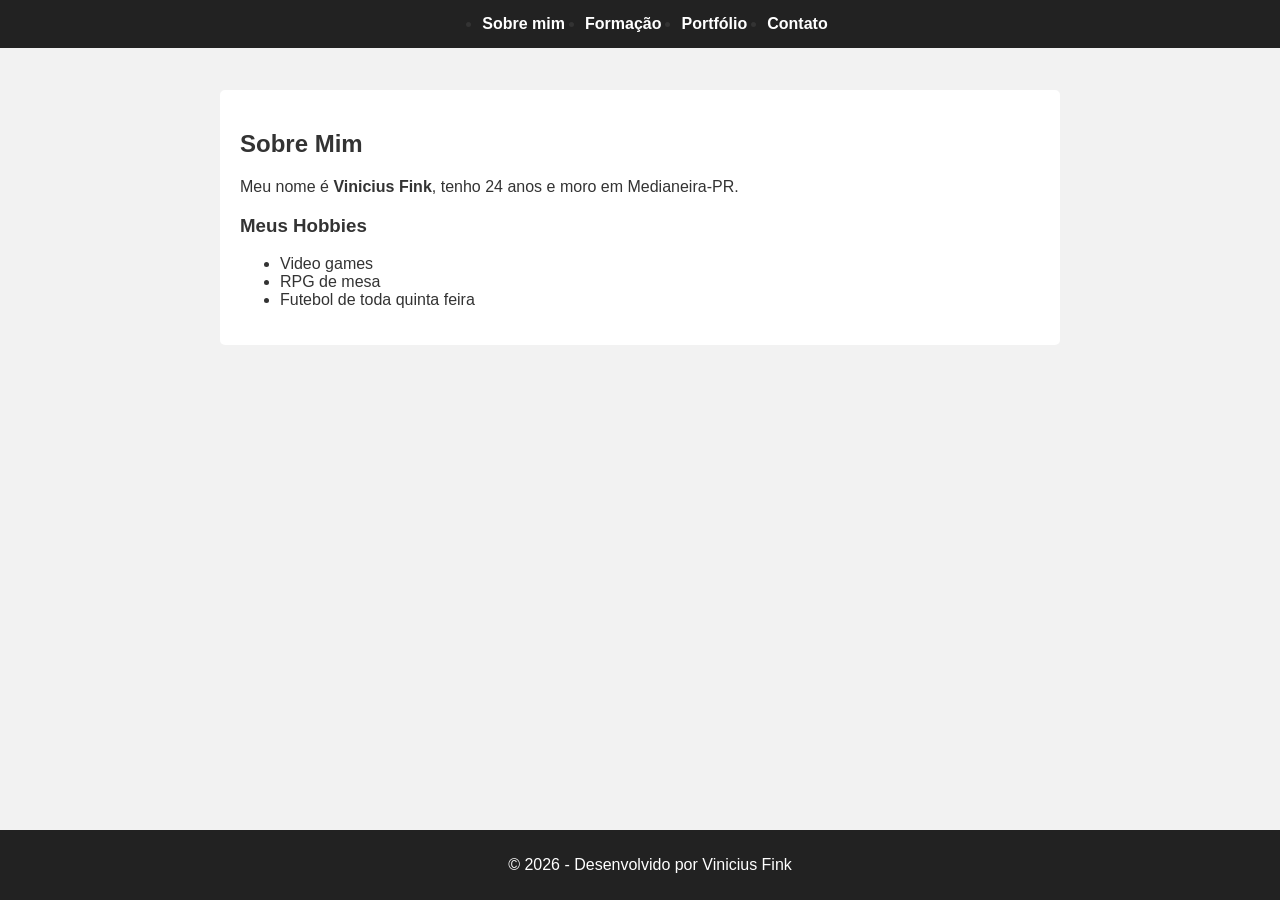
<file: index.html>
<!DOCTYPE html>
<html lang="pt-br">
<head>
    <meta charset="UTF-8">
    <meta name="viewport" content="width=device-width, initial-scale=1.0">
    <title>Sobre mim - Vinicius Fink</title>
    <!-- link com o arquivo css -->
    <link rel="stylesheet" href="style.css">
</head>
<body>
    <!-- Cabeçalho com menu, padrão para todo o site -->
    <header>
        <button id="menuBtn">Menu</button>
            <nav id="menu">
                <ul>
                    <li><a href="index.html">Sobre mim</a></li>
                    <li><a href="formacao.html">Formação</a></li>
                    <li><a href="portfolio.html">Portfólio</a></li>
                    <li><a href="contato.html">Contato</a></li>
                </ul>
            </nav>
    </header>

    <main>
        <section id="sobre">
            <h1>Sobre Mim</h1>
            <!-- Negritei meu nome pra ficar mais chamativo -->
            <p>Meu nome é <strong>Vinicius Fink</strong>, tenho 24 anos e moro em Medianeira-PR.</p>
            
            <h3>Meus Hobbies</h3>
            <ul>
                <li>Video games</li>
                <li>RPG de mesa</li>
                <li>Futebol de toda quinta feira</li>
            </ul>
        </section>
    </main>
    <!-- Rodape padrão para todo o portifolio -->
    <footer>
        <p>&copy; 2026 - Desenvolvido por Vinicius Fink</p>
    </footer>
    <!-- link com o script -->
    <script src="script.js"></script>
</body>
</html>
</file>
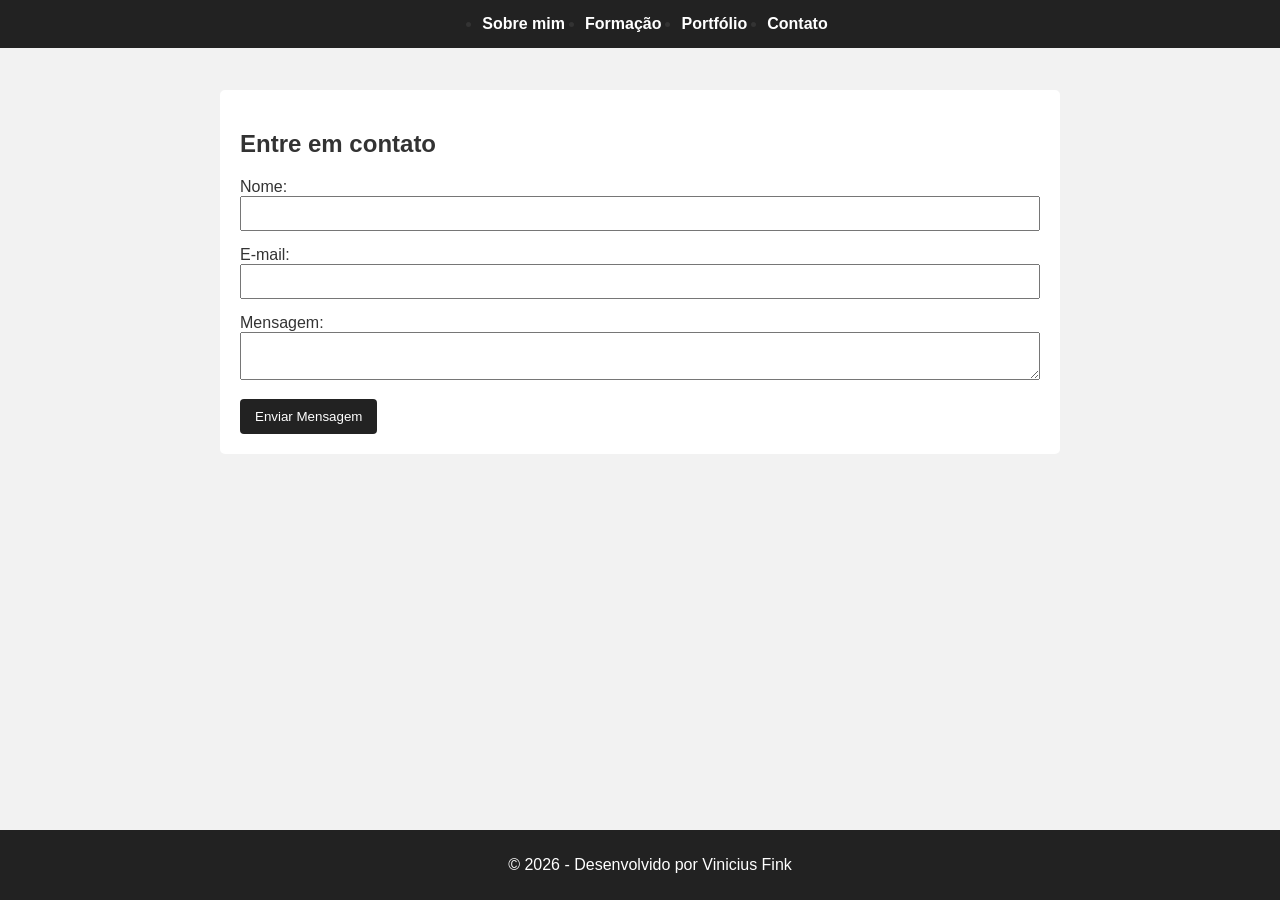
<file: contato.html>
<!DOCTYPE html>
<html lang="pt-br">
<head>
    <meta charset="UTF-8">
    <meta name="viewport" content="width=device-width, initial-scale=1.0">
    <title>Contato - Vinicius Fink</title>
    <!-- link com o arquivo css -->
    <link rel="stylesheet" href="style.css">
</head>
<body>
    <!-- Cabeçalho com menu, padrão para todo o site -->
    <header>
        <button id="menuBtn">Menu</button>
            <nav id="menu">
                <ul>
                    <li><a href="index.html">Sobre mim</a></li>
                    <li><a href="formacao.html">Formação</a></li>
                    <li><a href="portfolio.html">Portfólio</a></li>
                    <li><a href="contato.html">Contato</a></li>
                </ul>
            </nav>
    </header>

    <main>
        <section id="contato">
            <h1>Entre em contato</h1>
            <form id="formContato">
                <div>
                    <label for="nome">Nome:</label>
                    <input type="text" id="nome" name="nome">
                </div>
                <div>
                    <label for="email">E-mail:</label>
                    <input type="email" id="email" name="email">
                </div>
                <div>
                    <label for="mensagem">Mensagem:</label>
                    <textarea id="mensagem" name="mensagem"></textarea>
                </div>
                <button type="submit">Enviar Mensagem</button>
            </form>
            <div id="statusEnvio"></div>
        </section>
    </main>
    <!-- Rodape padrão para todo o portifolio -->
    <footer>
        <p>&copy; 2026 - Desenvolvido por Vinicius Fink</p>
    </footer>
    <!-- link com o script -->
    <script src="script.js"></script>
   
</body>
</html>
</file>
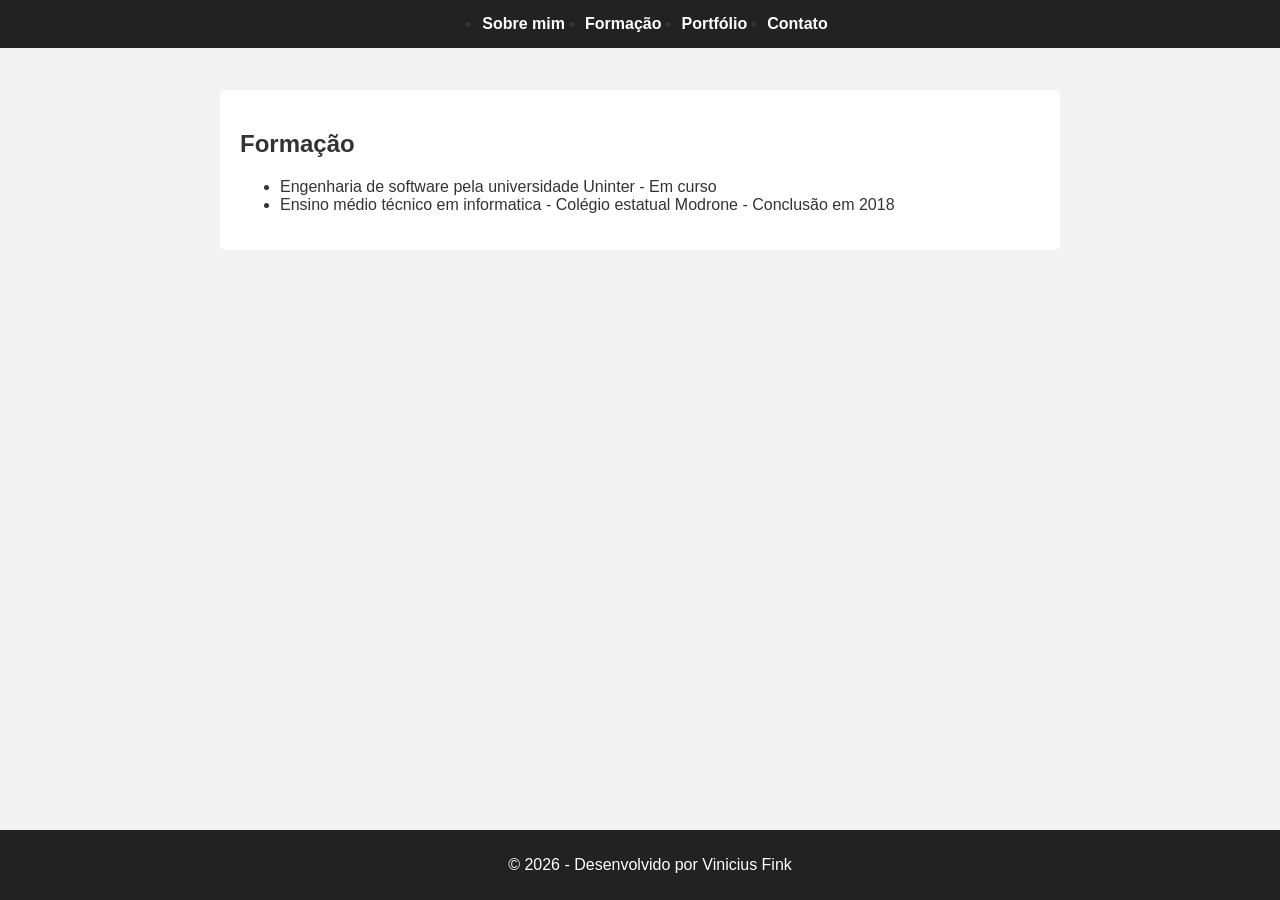
<file: formacao.html>
<!DOCTYPE html>
<html lang="pt-br">
<head>
    <meta charset="UTF-8">
    <meta name="viewport" content="width=device-width, initial-scale=1.0">
    <title>Formação - Vinicius Fink</title>
    <!-- link com o arquivo css -->
    <link rel="stylesheet" href="style.css">
</head>
<body>
    <!-- Cabeçalho com menu, padrão para todo o site -->
    <header>
        <button id="menuBtn">Menu</button>
            <nav id="menu">
                <ul>
                    <li><a href="index.html">Sobre mim</a></li>
                    <li><a href="formacao.html">Formação</a></li>
                    <li><a href="portfolio.html">Portfólio</a></li>
                    <li><a href="contato.html">Contato</a></li>
                </ul>
            </nav>
    </header>

    <main>
        <section id="formacao">
            <h1>Formação</h1>
            <ul>
                <li>Engenharia de software pela universidade Uninter - Em curso</li>
                <li>Ensino médio técnico em informatica - Colégio estatual Modrone - Conclusão em 2018</li>
            </ul>
        </section>
    </main>
    <!-- Rodape padrão para todo o portifolio -->
    <footer>
        <p>&copy; 2026 - Desenvolvido por Vinicius Fink</p>
    </footer>
    <script src="script.js"></script>
    <!-- link com o script -->
</body>
</html>
</file>
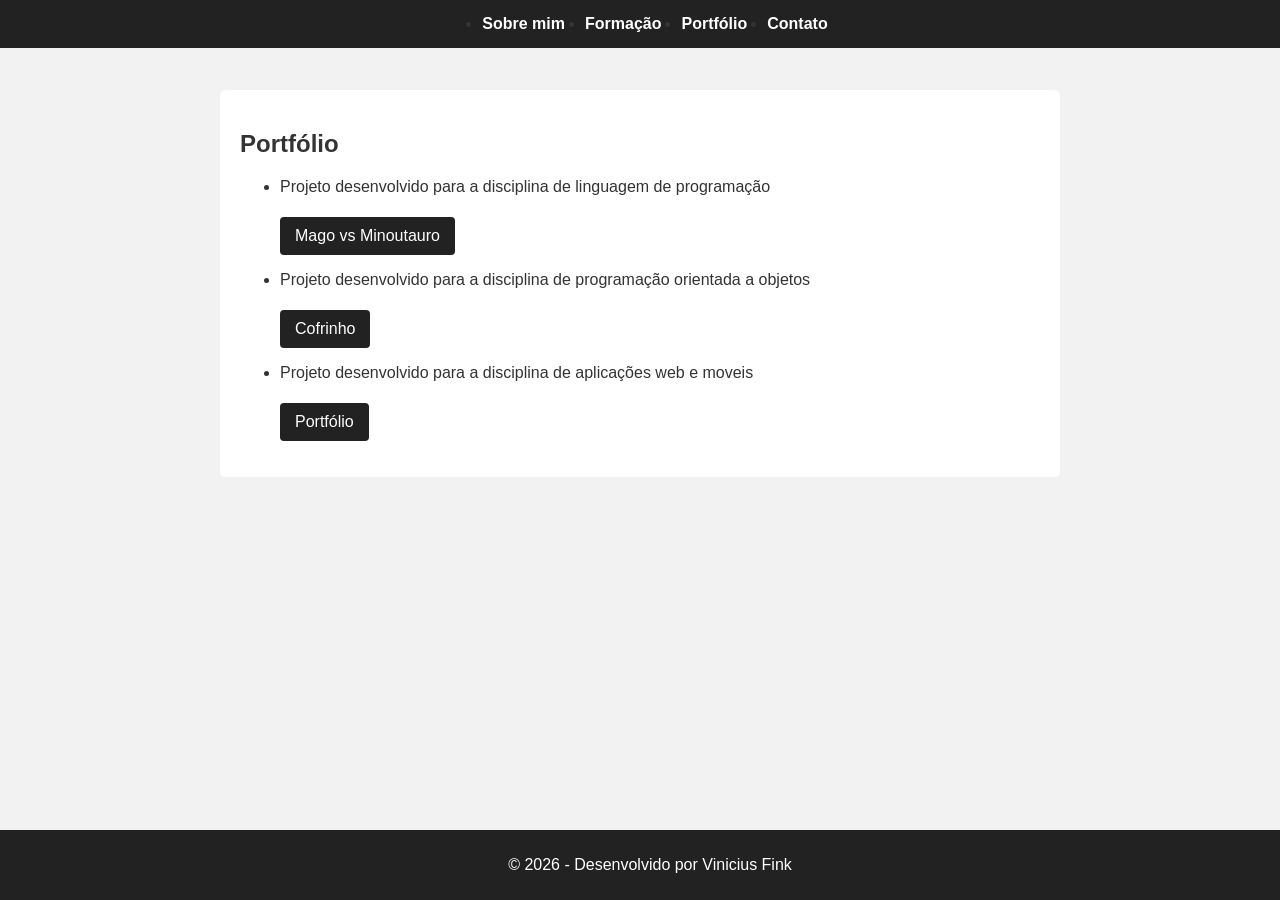
<file: portfolio.html>
<!DOCTYPE html>
<html lang="pt-br">
<head>
    <meta charset="UTF-8">
    <meta name="viewport" content="width=device-width, initial-scale=1.0">
    <title>Portfólio - Vinicius Fink</title>
    <!-- link com o arquivo css -->
    <link rel="stylesheet" href="style.css">
</head>
<body>
    <!-- Cabeçalho com menu, padrão para todo o site -->
    <header>
        <button id="menuBtn">Menu</button>
            <nav id="menu">
                <ul>
                    <li><a href="index.html">Sobre mim</a></li>
                    <li><a href="formacao.html">Formação</a></li>
                    <li><a href="portfolio.html">Portfólio</a></li>
                    <li><a href="contato.html">Contato</a></li>
                </ul>
            </nav>
    </header>

    <main>
        <!-- Nos meus projetos preferi que o link direcionace pra uma nova guia -->
        <section id="portfolio">
            <h1>Portfólio</h1>
            <ul> 
                <li>
                    <p>Projeto desenvolvido para a disciplina de linguagem de programação</p>
                    <a href="https://github.com/FinkVinicius/Mago-vs-Minotauros" target="_blank">Mago vs Minoutauro</a>
                </li>
                <li>
                    <p>Projeto desenvolvido para a disciplina de programação orientada a objetos</p>
                    <a href="https://github.com/FinkVinicius/Cofrinho" target="_blank">Cofrinho</a>
                </li>
                <li>
                    <p>Projeto desenvolvido para a disciplina de aplicações web e moveis</p>
                    <a href="https://github.com/FinkVinicius/Portfolio" target="_blank">Portfólio</a></li>
            </ul>
        </section>
    </main>
    <!-- Rodape padrão para todo o portifolio -->
    <footer>
        <p>&copy; 2026 - Desenvolvido por Vinicius Fink</p>
    </footer>
    <!-- link com o script -->
    <script src="script.js"></script>
</body>
</html>
</file>
<file: style.css>
/*tiro o alinhamento padrao do navegador*/
body {
    margin: 0;
    font-family: Arial, sans-serif;
    background-color: #f2f2f2;
    color: #333;
}

/* parte do cabeçalho fixo  e definido a cor cinza*/
header {
    background-color: #222;
    padding: 15px;
    position: fixed;
    top: 0;
    width: 100%;
}
/* configuação do menu */
nav ul {
    display: flex;
    justify-content: center;
    gap: 20px;
    margin: 0;
    padding: 0;
}

nav a {
    color: white;
    text-decoration: none;
    font-weight: bold;
}
/* faz mudar a cor do campo do menu quando o mouse ta em cima */
nav a:hover {
    color: #6a15a3;
}

/* Conteúdo */
main {
    max-width: 800px;
    margin: 90px auto 70px auto;
    background-color: white;
    padding: 20px;
    border-radius: 5px;
}

/* rodapé fixado na parte de baixo da tela tmb */
footer {
    background-color: #222;
    color: white;
    text-align: center;
    padding: 10px;
    position: fixed;
    bottom: 0;
    width: 100%;
}

/* Formulário */
form div {
    margin-bottom: 15px;
}

input,
textarea {
    width: 100%;
    padding: 8px;
    box-sizing: border-box;
}

button {
    background-color: #222;
    color: white;
    border: none;
    padding: 10px 15px;
    cursor: pointer;
    border-radius: 4px;
}

button:hover {
    background-color: #6a15a3;
}

/* Links do portfólio */
#portfolio a {
    display: inline-block;
    background-color: #222;
    color: white;
    text-decoration: none;
    padding: 10px 15px;
    border-radius: 4px;
    margin-top: 5px;
}

/* Efeito ao passar o mouse */
#portfolio a:hover {
    background-color: #6a15a3;
}
#menuBtn {
    display: none;
}

/* Celular */
@media (max-width: 600px) {

    #menuBtn {
        display: block;
        margin: auto;
    }

    nav {
        display: none;
        text-align: center;
        margin-top: 10px;
    }

    nav ul {
        flex-direction: column;
        gap: 10px;
    }

    nav.ativo {
        display: block;
    }
}
</file>
